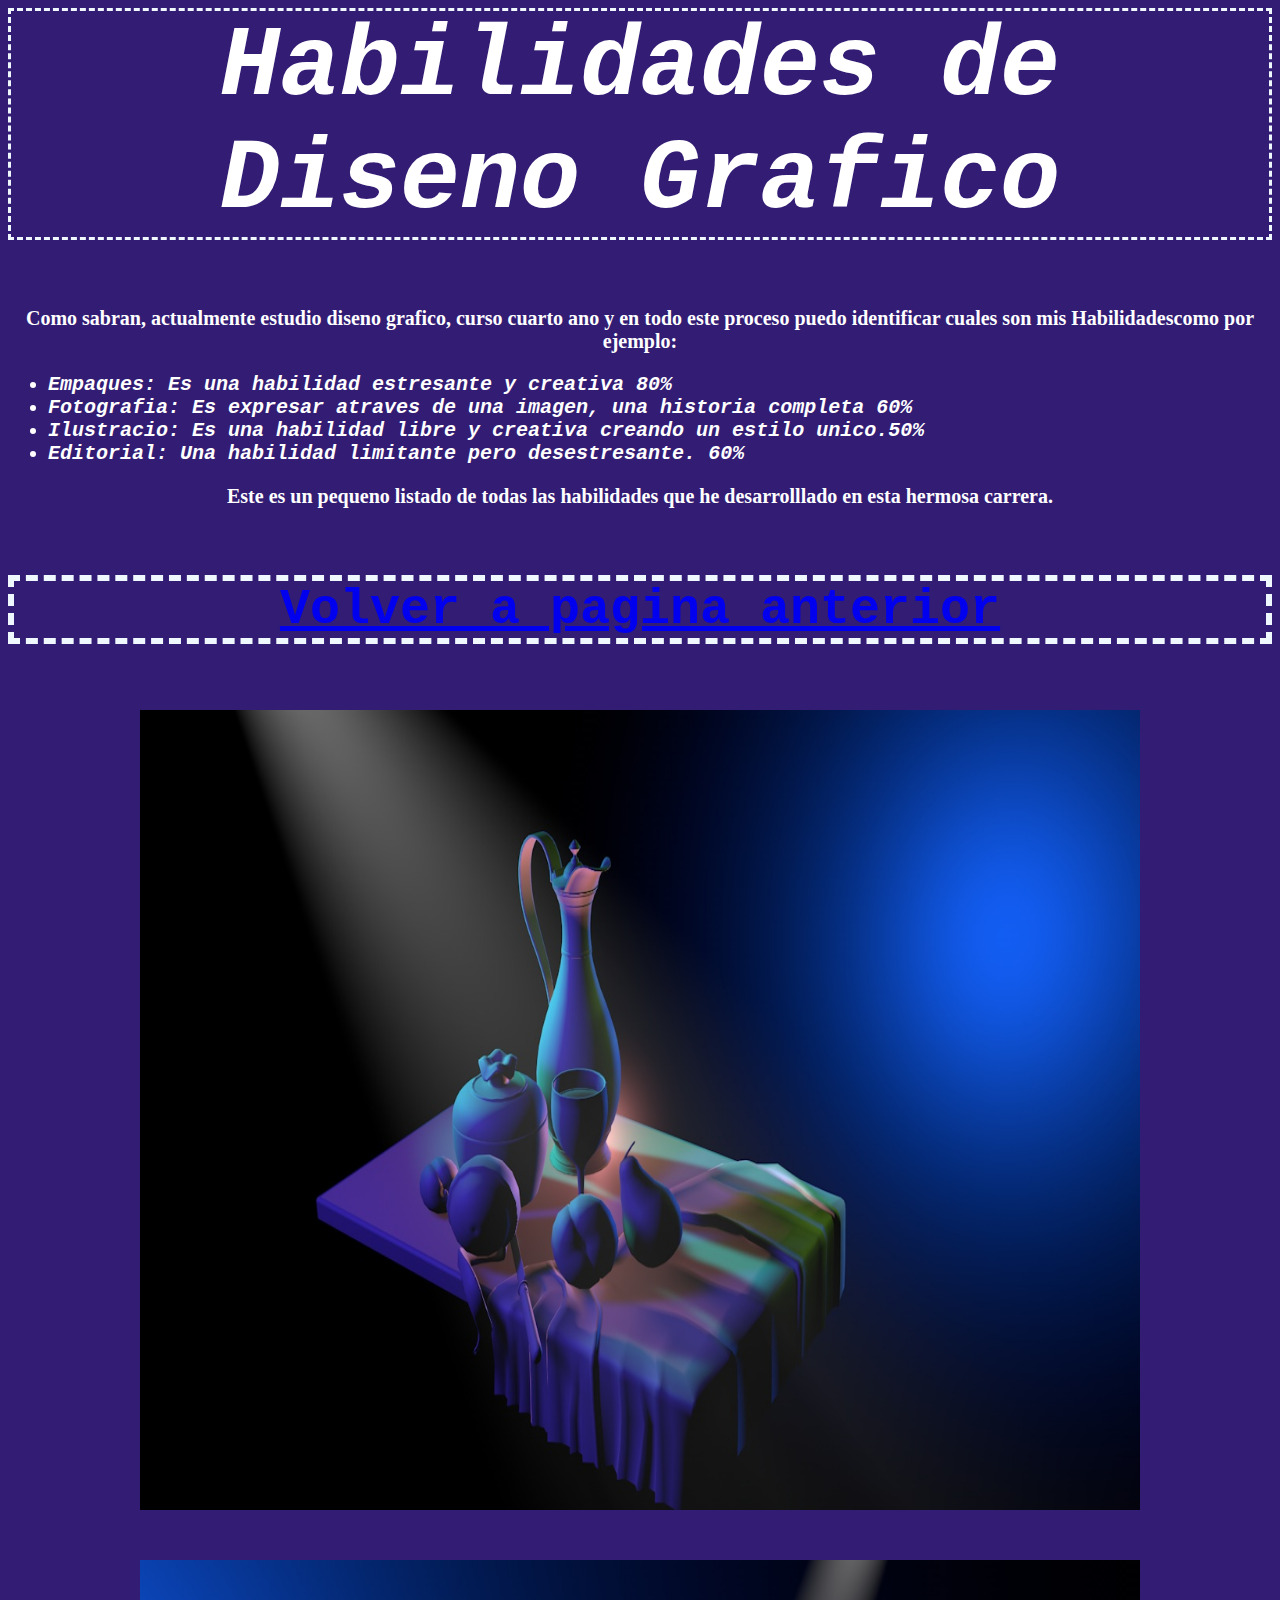
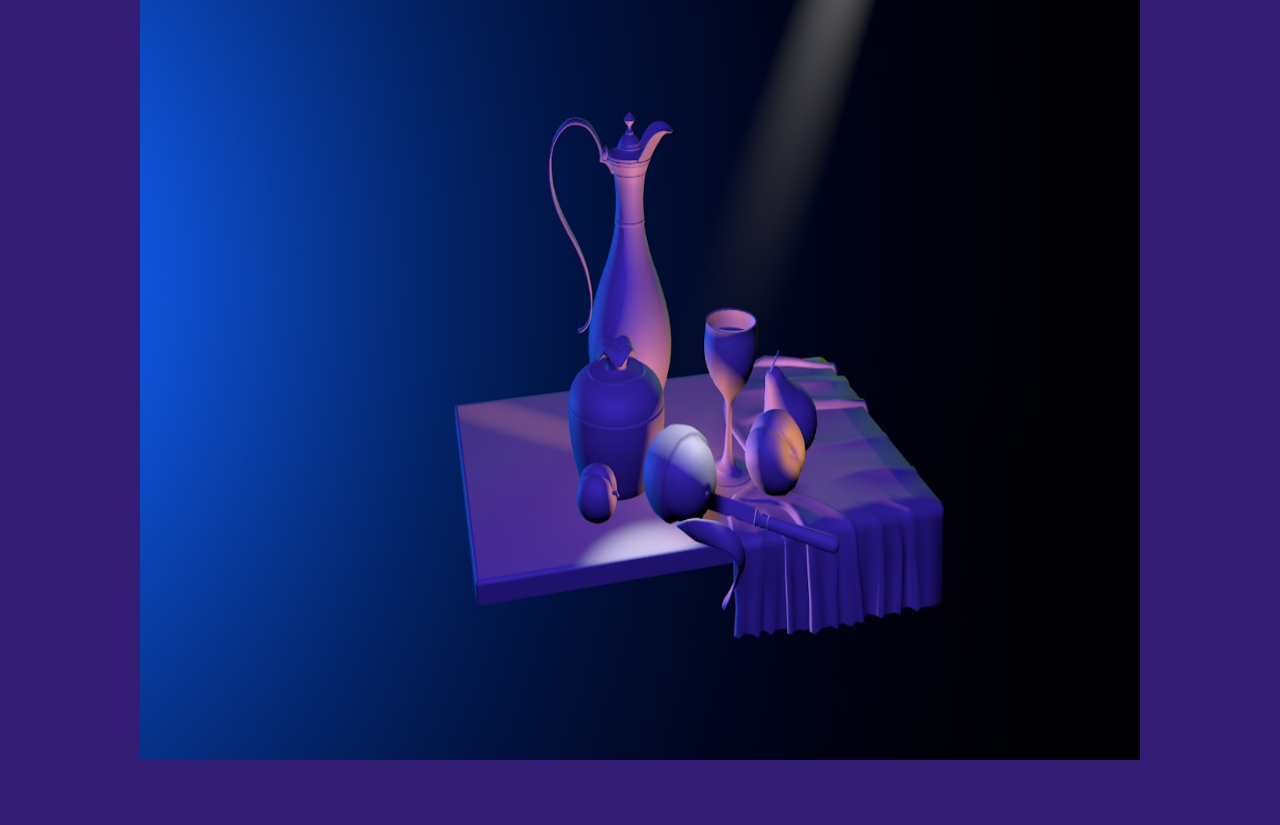
<file: habilidades.html>
<html> 
    <head>   
        <title>HABILIDADES DE DISENO GRAFICO</title> 
        <link rel="stylesheet" href="style2.css">   
        <meta= name="Wendy Escobar" content="programación" charset=""/> 
</head> 
<body>
    <h1><B>Habilidades de Diseno Grafico</B></h1>
    <h3>Como sabran, actualmente estudio diseno grafico, curso cuarto ano y en todo este proceso puedo identificar cuales son mis Habilidadescomo por ejemplo:</h3>
    <ul>   
        <h2><li><B>Empaques:</B> Es una habilidad estresante y creativa  <B>80%</B></li>   
        <li><B>Fotografia:</B> Es expresar atraves de una imagen, una historia completa <B>60%</B></li>   
        <li><B>Ilustracio:</B> Es una habilidad libre y creativa creando un estilo unico.<B>50%</B></li>   
        <li><B>Editorial</B>: Una habilidad limitante pero desestresante. <B>60%</B></li> </ul>
        <h3>Este es un pequeno listado de todas las habilidades que he desarrolllado en esta hermosa carrera.</h4>
    <p><h4><a href="index.html">Volver a pagina anterior</a> </li></h5></p>
        <p><img src="Modelado1.jpg" alt="" width="1000" height="800" /></p> <p><img src="Modelado2.jpg" alt="" width="1000" height="800" /></p>
</file>
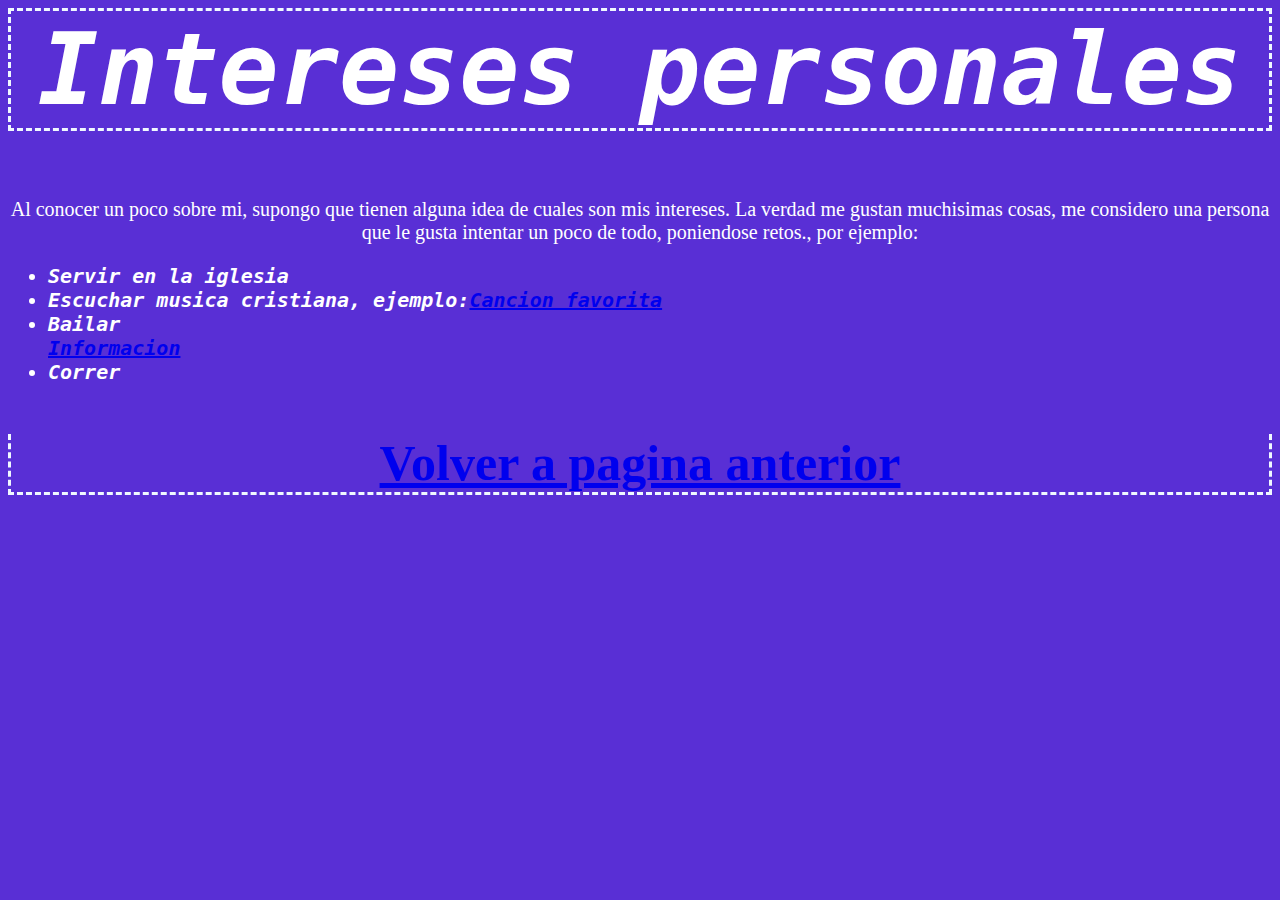
<file: intereses personales.html>
<html> 
    <head>   
        <title>INTERESES PERSONALES</title>  
        <link rel="stylesheet" href="style3.css">  
        <meta= name="Wendy Escobar" content="programación" charset=""/> 
</head> 
<body>
    <h1><B>Intereses personales</B></h1>
    <p>Al conocer un poco sobre mi, supongo que tienen alguna idea de cuales son mis intereses. La verdad me gustan muchisimas cosas, me considero una persona que le gusta intentar un poco de todo, poniendose retos., por ejemplo:</p>
    <ul>   
        <h2><li><B>Servir en la iglesia</B></li>   
        <li><B>Escuchar musica cristiana, ejemplo:<a href="https://youtu.be/X5sqhB6Gxb4?si=v7J56spi8MDKuP9d">Cancion favorita</a> </li>   
        <li><B>Bailar</li><a href="https://es.wikipedia.org/wiki/Danza">Informacion</a> </li>  
        <li><B>Correr</ul></h2>
    <p> <h3><a href="index.html">Volver a pagina anterior</a> </li</p></h3>
</file>
<file: style2.css>
body {   
    background-color: rgb(50, 28, 116); background-image: ;
} 
 h1 {   
    color: rgb(255, 255, 255);  font-style: italic; font-family: monospace; text-align: center; font-size: 100px; border-style: dashed; border-color: aliceblue;
}  
h2 {   
   color: rgb(255, 255, 255);  font-style: italic; font-family: monospace; text-align: justify; font-size: 20px; 
}   
 p {
    color: rgb(255, 255, 255);  font-style:normal; font-family:serif; text-align: center; font-size: 50px;  align-items: center;
}    
 h3 {
    color: rgb(255, 255, 255);  font-style:normal; font-family:serif; text-align:center; font-size: 20px;  align-items: center;
}    
h4 {
    color: rgb(255, 255, 255);  font-style:normal; font-family:monospace; text-align:center; font-size: 50px;  align-items: center; border-style:dashed;border-color: aliceblue; border-width: 0.2cap;
}
</file>
<file: style3.css>
body {   
    background-color: rgb(89, 47, 213); background-image: ;
} 
 h1 {   
    color: rgb(255, 255, 255);  font-style: italic; font-family: monospace; text-align: center; font-size: 100px; border-style: dashed; border-color: aliceblue;
}  
h2 {   
   color: rgb(255, 255, 255);  font-style: italic; font-family: monospace; text-align: justify; font-size: 20px; 
}   
 p {
    color: rgb(255, 255, 255);  font-style:normal; font-family:serif; text-align: center; font-size: 20px;  align-items: center;
}    
 h3 {
    color: rgb(255, 255, 255);  font-style:normal; font-family:serif; text-align:center; font-size: 50px;  align-items: center;border-style:dashed;border-color: aliceblue;border-top: 10cap; 
}
</file>
